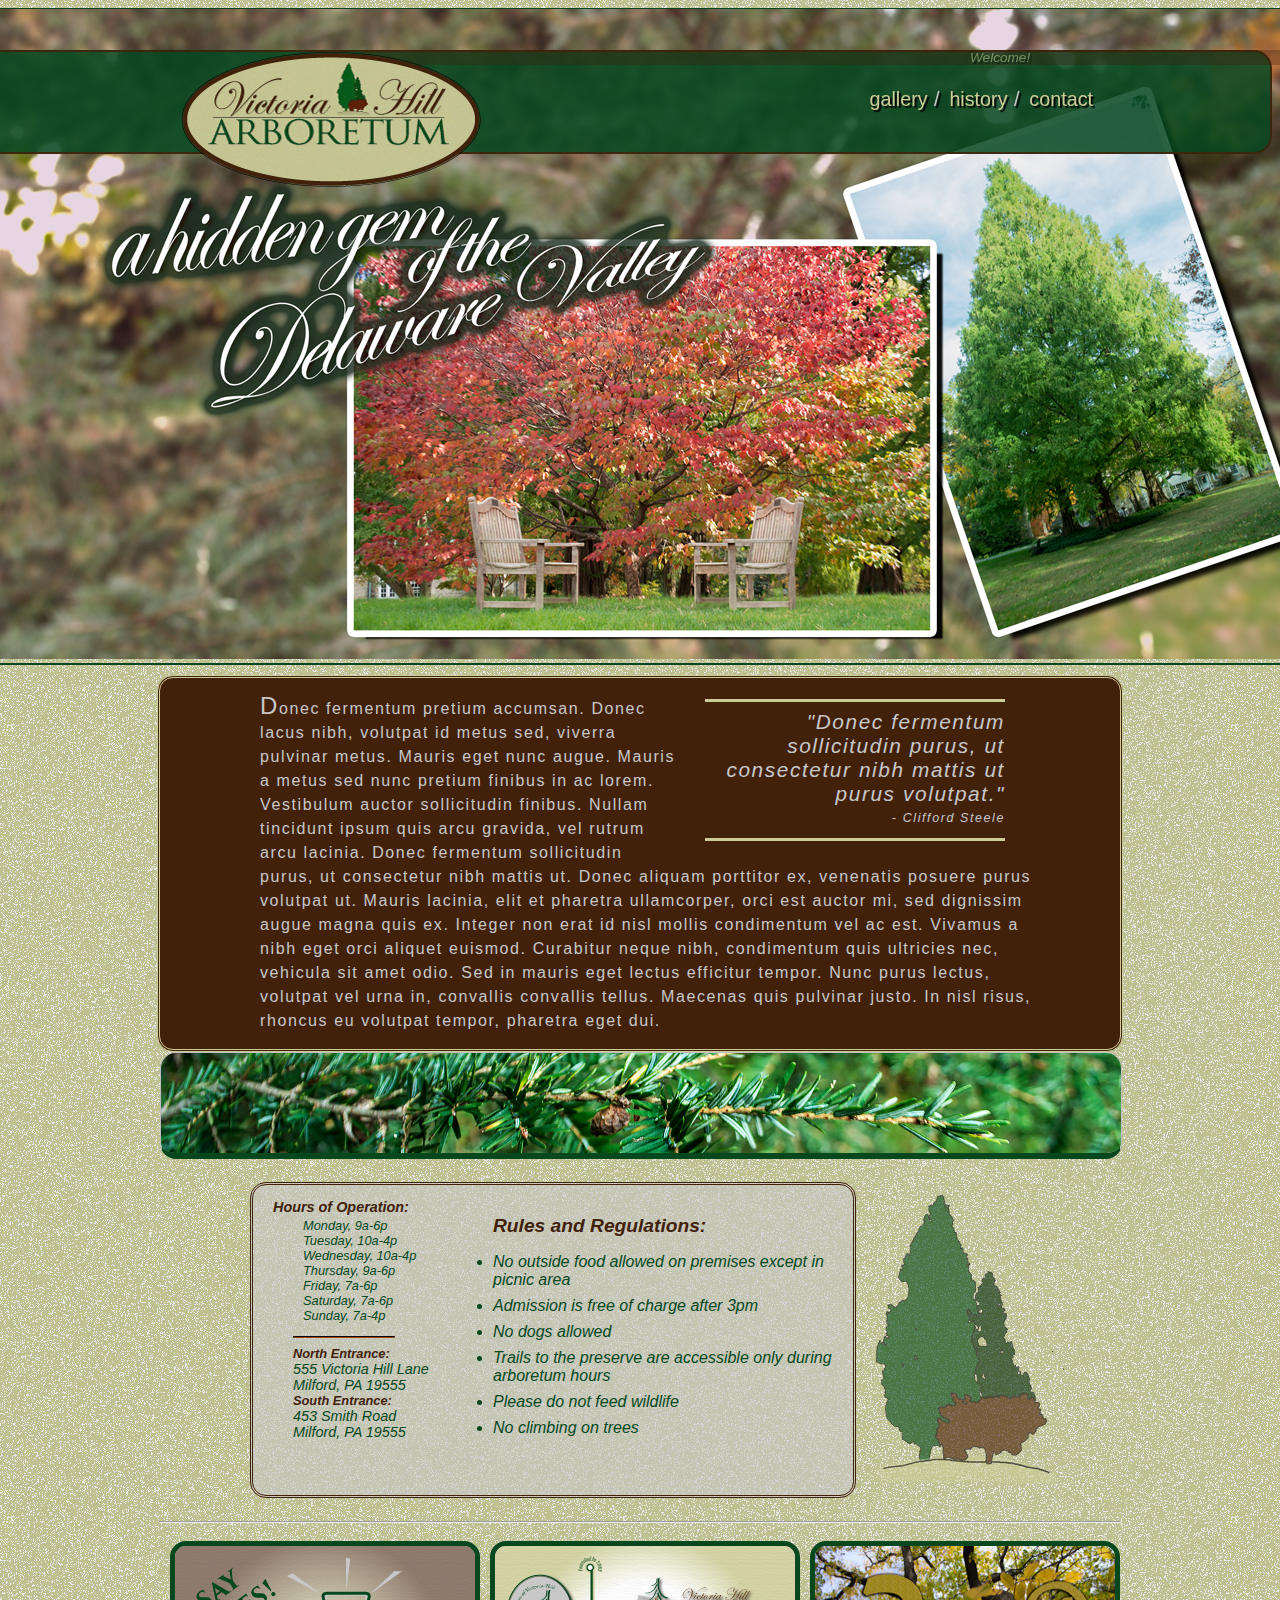
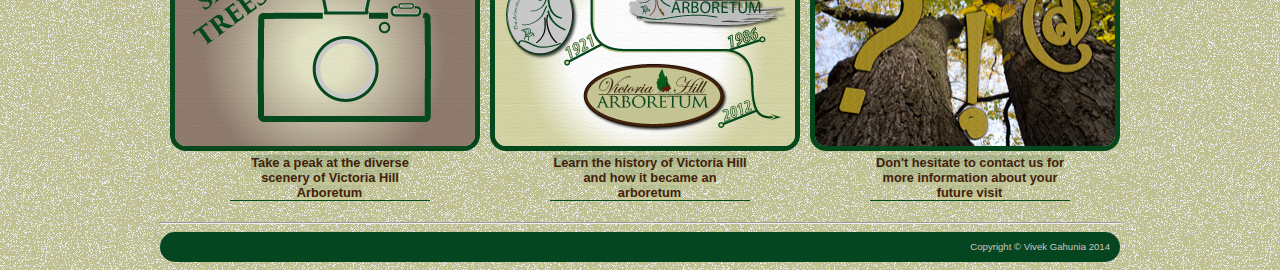
<file: arboretum/index.html>
<!DOCTYPE html>
<html lang="en">
<head>
    <meta charset="utf-8">
    <title>Victoria Hill Arboretum</title>
    <!--[if lte IE 8]>
    <script src="http://html5shiv.googlecode.com/svn/trunk/html5.js"></script>
    <![endif]-->
    <link rel="stylesheet" type="text/css" href="styles/trees.css" media="screen" />
    <link rel="stylesheet" type="text/css" href="styles/960_12_col.css" />
</head>
<body>
    <div class="logo">
        <img src="images/tree_logo2.png" alt="logo" width="302" height="138" />
    </div>
    <div id="greeting">Welcome!</div>
    <header>
        <div class="container_12">
            <div id="nav" class="grid_6">
                <ul>
                    <li><a href="pages/gallery.html">gallery</a> /</li>
                    <li><a href="pages/history.html">history</a> /</li>
                    <li><a href="#">contact</a></li>
                </ul>
            </div>
        </div>
    </header>
    <div id="topPic">
            <img src="images/header3.png" alt="Picture of tree" height="650" width="1920" />
    </div>
    <div class="mainStory container_12">
        <div id="hello">
            <blockquote>"Donec fermentum sollicitudin purus, ut consectetur nibh mattis ut purus volutpat."<p style="font-size:.6em;">- Clifford Steele</p></blockquote>
            <p>Donec fermentum pretium accumsan. Donec lacus nibh,
            volutpat id metus sed, viverra pulvinar metus. Mauris eget nunc augue.
            Mauris a metus sed nunc pretium finibus in ac lorem.
            Vestibulum auctor sollicitudin finibus. Nullam tincidunt ipsum quis arcu gravida,
            vel rutrum arcu lacinia. Donec fermentum sollicitudin purus, ut consectetur nibh mattis ut.
            Donec aliquam porttitor ex, venenatis posuere purus volutpat ut.
            Mauris lacinia, elit et pharetra ullamcorper, orci est auctor mi, sed dignissim augue magna quis ex.
            Integer non erat id nisl mollis condimentum vel ac est. Vivamus a nibh eget orci aliquet euismod.
            Curabitur neque nibh, condimentum quis ultricies nec, vehicula sit amet odio.
            Sed in mauris eget lectus efficitur tempor. Nunc purus lectus, volutpat vel urna in, convallis convallis tellus.
            Maecenas quis pulvinar justo. In nisl risus, rhoncus eu volutpat tempor, pharetra eget dui.</p>
        </div>
    </div>
    <div id="midBar" class="container_12">
        <img src="images/midbar01.jpg" alt="Graphic Art Bar" height="100" width="960"> 
    </div>
    <div class="container_12">
        <div id="info" class="push_1 grid_7">
            <div id="info_1" class="grid_3">
                <p><strong>Hours of Operation:</strong></p>
                <ul>
                    <li>Monday, 9a-6p</li>
                    <li>Tuesday, 10a-4p</li>
                    <li>Wednesday, 10a-4p</li>
                    <li>Thursday, 9a-6p</li>
                    <li>Friday, 7a-6p</li>
                    <li>Saturday, 7a-6p</li>
                    <li>Sunday, 7a-4p</li>
                </ul>
                <hr/>
                <div id="address">
                    <p class="entrance">North Entrance:</p>
                    <p>555 Victoria Hill Lane</p>
                    <p>Milford, PA 19555</p>
                    <p class="entrance">South Entrance:</p>
                    <p>453 Smith Road</p>
                    <p>Milford, PA 19555</p>
                </div>
            </div>
            <div id="info_2">
                <p><strong>Rules and Regulations:</strong></p>
                <ul>
                    <li>No outside food allowed on premises except in picnic area</li>
                    <li>Admission is free of charge after 3pm</li>
                    <li>No dogs allowed</li>
                    <li>Trails to the preserve are accessible only during arboretum hours</li>
                    <li>Please do not feed wildlife</li>
                    <li>No climbing on trees</li>
                </ul>
            </div>
        </div>
        <div id="graphic" class="push_1 grid_2">
            <img src="images/trees.png" alt="Graphic of tree" height="301" width="200">
        </div>
    </div>
    <hr / class="container_12">
    <div class="wrapper container_12">
        <div class="pic grid_4">
            <img src="images/pic1.jpg" alt="pic1" width="300" height="200">
            <img id="overlay1" class="overlay" src="images/overlay1.png" width="300" height="200">
            <p><a id="under1" href="pages/gallery.html">Take a peak at the diverse scenery of Victoria Hill Arboretum</a></p>
        </div>
        <div class="pic grid_4">
            <img src="images/pic2.jpg" alt="pic2" width="300" height="200">
            <img id="overlay2" class="overlay" src="images/overlay2.png" width="300" height="200">
            <p><a id="under2" href="pages/history.html">Learn the history of Victoria Hill and how it became an arboretum</a></p>
        </div>
        <div class="pic grid_4">
            <img src="images/arboretum_info.png" alt="pic3" width="300" height="200">
            <img id="overlay3" class="overlay" src="images/overlay3.png" width="300" height="200">
            <p><a id="under3" href="#">Don't hesitate to contact us for more information about your future visit</a></p>
        </div>
    </div>
    <hr / class="container_12">
    <footer class="container_12">
        <p class="grid_12">Copyright &copy; Vivek Gahunia 2014</p>
    </footer>
    <script src="js/jquery-1.11.2.js"></script>
    <script src="js/script1.js"></script>
</body>
</html>
</file>
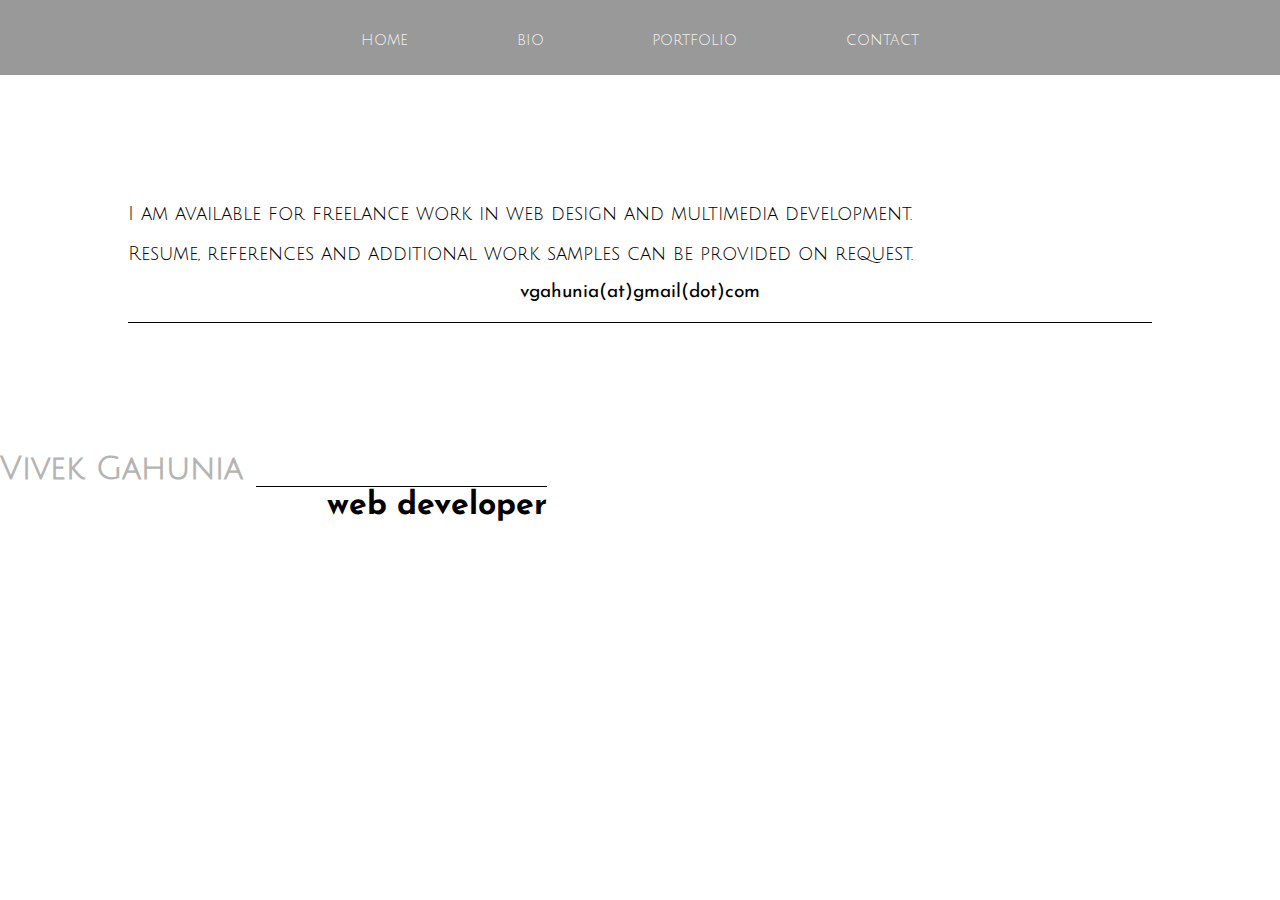
<file: pages/contact.html>
<!doctype html>
<html>
    <head>
        <meta charset="utf-8">
        <meta name="viewport" content="width=device-width, initial-scale=1">
        <title>Vivek Gahunia</title>
        <link rel="stylesheet" href="../css/style.css">
        <link href='http://fonts.googleapis.com/css?family=Calligraffitti|Julius+Sans+One|Josefin+Sans' rel='stylesheet' type='text/css'>
        <link rel="stylesheet" href="https://maxcdn.bootstrapcdn.com/bootstrap/3.3.5/css/bootstrap.min.css" integrity="sha512-dTfge/zgoMYpP7QbHy4gWMEGsbsdZeCXz7irItjcC3sPUFtf0kuFbDz/ixG7ArTxmDjLXDmezHubeNikyKGVyQ==" crossorigin="anonymous">
        <script>
          (function(i,s,o,g,r,a,m){i['GoogleAnalyticsObject']=r;i[r]=i[r]||function(){
          (i[r].q=i[r].q||[]).push(arguments)},i[r].l=1*new Date();a=s.createElement(o),
          m=s.getElementsByTagName(o)[0];a.async=1;a.src=g;m.parentNode.insertBefore(a,m)
          })(window,document,'script','//www.google-analytics.com/analytics.js','ga');

          ga('create', 'UA-69989551-1', 'auto');
          ga('send', 'pageview');

        </script>
    </head>

    <body class="container-fluid">
        <div class="loader"></div>
        <div class="row">
            <nav class="menu">
                <ul>
                    <li><a href="../index.html">home</a></li>
                    <li><a href="bio.html">bio</a></li>
                    <li><a href="portfolio.html">portfolio</a></li>
                    <li><a href="#">contact</a></li>
                </ul>
            </nav>
        </div>

        <div class="row">
            <div class="col-lg-4 col-lg-offset-6">
                <div class="contact">
                    <div class="col">
                        <p>I am available for freelance work in web design and multimedia development.</p>
                        <p>Resume, references and additional work samples can be provided on request.</p>
                        <p id="email">vgahunia(at)gmail(dot)com</p>
                    </div>
                </div>
            </div>
        </div>  
        <div class-"row">
            <div class="col-lg-4 col-lg-offset-2">
                <div id="name_contact">
                    <h1>Vivek Gahunia</h1>
                    <h3>web developer</h3>
                </div>
            </div>
        </div>
        <script src="https://ajax.googleapis.com/ajax/libs/jquery/1.11.3/jquery.min.js"></script>
        <script src="../js/main.js"></script>
    </body>

</html>
</file>
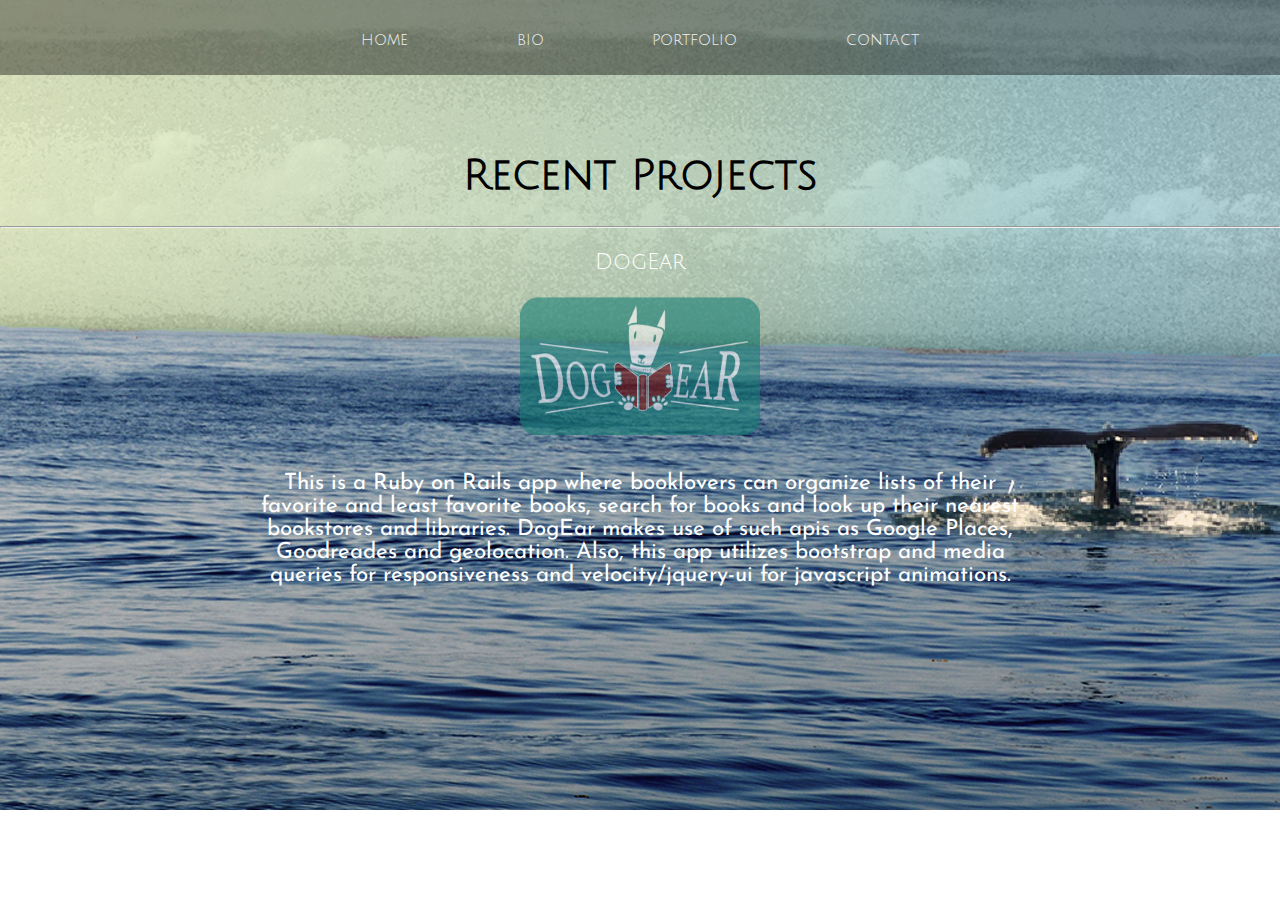
<file: pages/portfolio.html>
<!doctype html>
<html>
    <head>
        <meta charset="utf-8">
        <meta name="viewport" content="width=device-width, initial-scale=1">
        <title>Vivek Gahunia</title>
        <link rel="stylesheet" href="../css/style.css">
        <link href='http://fonts.googleapis.com/css?family=Calligraffitti|Julius+Sans+One|Josefin+Sans' rel='stylesheet' type='text/css'>
        <link rel="stylesheet" href="https://maxcdn.bootstrapcdn.com/bootstrap/3.3.5/css/bootstrap.min.css" integrity="sha512-dTfge/zgoMYpP7QbHy4gWMEGsbsdZeCXz7irItjcC3sPUFtf0kuFbDz/ixG7ArTxmDjLXDmezHubeNikyKGVyQ==" crossorigin="anonymous">
        <script>
          (function(i,s,o,g,r,a,m){i['GoogleAnalyticsObject']=r;i[r]=i[r]||function(){
          (i[r].q=i[r].q||[]).push(arguments)},i[r].l=1*new Date();a=s.createElement(o),
          m=s.getElementsByTagName(o)[0];a.async=1;a.src=g;m.parentNode.insertBefore(a,m)
          })(window,document,'script','//www.google-analytics.com/analytics.js','ga');

          ga('create', 'UA-69989551-1', 'auto');
          ga('send', 'pageview');

        </script>
    </head>

    <body class="container-fluid">
        <div class="loader"></div>
        <img src="../images/whale.jpg" class="image">

        <div class="row">
            <nav class="menu">
                <ul>
                    <li><a href="../index.html">home</a></li>
                    <li><a href="bio.html">bio</a></li>
                    <li><a href="#">portfolio</a></li>
                    <li><a href="contact.html">contact</a></li>
                </ul>
            </nav>
        </div>

        <div class="row">
            <div id="port" class="col-lg-4 col-lg-offset-2">
        
            <div id="title">
                <h1>Recent Projects</h1>
                <hr />
            </div>

            <div class="project">
                <p class="heading">DogEar</p>
                <a href="https://fathomless-citadel-6391.herokuapp.com/" target="_blank">
                    <img src="../images/dogear.png" id="dedo"/>
                </a>
                <div class="description">
                    <p>This is a Ruby on Rails app where  booklovers can organize lists of their favorite and least favorite books, search for books and look up their nearest bookstores and libraries. DogEar makes use of such apis as Google Places, Goodreades and geolocation. Also, this app utilizes bootstrap and media queries for responsiveness and velocity/jquery-ui for javascript animations.</p>
                </div>
                <br />
                <hr />
            </div>

            <div class="project">
                <p class="heading">Dedo</p>
                <a href="http://dedo.mike-lucek.com/admins/sign_in" target="_blank">
                    <img src="../images/dedo.jpg" id="dedo"/>
                </a>
                <div class="description">
                    <p>I partnered with Mike Lucek for this group project as part of the NYCDA Web Intensive Program. This Ruby-on-Rails web application teaches young children to read and write by having them trace letters and short phrases. This site features CRUD implementation for both users(children) and admins(teachers). Teachers are therefore able to track the progress of their students.</p>
                </div>
                <br />
                <hr />
            </div>

            <div class="project">
                <p class="heading">Mighty Blog</p>
                <a href="https://protected-beach-4860.herokuapp.com/" target="_blank">
                    <img src="../images/blog.png" id="blog"/>
                </a>
                <div class="description">
                    <p>Developed with Ruby-on-Rails, this blogging app allows users to share posts and follow other users. It includes full CRUD implementation and robust user authentication. This site is also fully responsive using bootstrap.</p>
                </div>
                <br />
                <hr />
            </div>

            <div class="project">
                <p class="heading">POSThaste</p>
                <a href="https://guarded-tor-2592.herokuapp.com/" target="_blank">
                    <img src="../images/posthaste.png" id="posthaste"/>
                </a>
                <div class="description">
                    <p>For this assignment in the NYCDA Web Intensive Program I developed a Sinatra/Ruby microblog - basically Twitter - with full CRUD functionality and user authentication.</p>
                </div>
                <br />
                <hr />
            </div>

            <div class="project">
                <p class="heading">TinCan Consulting</p>
                <a href="http://sinatra.mike-lucek.com/" target="_blank">
                    <img src="../images/tincan.png" id="tincan"/>
                </a>
                <div class="description">
                    <p>I partnered with my classmate, Mike Lucek, for this NYCDA class project. Developed with Ruby and Sinatra, this is a faux business site that emphasizes a mailer gem, javascript and animation.</p>
                </div>
                <br />
                <hr />
            </div>
            
            <div id="adriana" class="project">
                <p class="heading">www.adrianalecuona.com</p>
                <a href="http://www.adrianalecuona.com" target="_blank">
                    <img src="../images/window04.jpg" id="window"/>
                </a>
                <div class="description">
                    <p>Here I developed and designed a website for a professional writer. The site is fully responsive, using only css.</p>
                </div>
                <br />
                <hr />
            </div>
            
            <div id="bela" class="project">
                <p class="heading">www.belaplace.com</p>
                <a href="http://www.belaplace.com" target="_blank">
                    <img src="../images/belaplace_logo.png" id="bela_img" />
                </a>
                <div class="description">
                    <p>Here I developed and designed a website for a rental property.
                    The site is fully responsive, using bootstrap and css. I used lightbox for slideshows. I designed
                    all graphic elements using Illustrator and Photoshop.</p>
                </div>
                <br />
                <hr />
            </div>
            
            <br />
                
            <div id="arboretum" class="project">
                <p class="heading">Victoria Hill Arboretum</p>
                <a href="../arboretum/index.html" target="_blank">
                    <img src="../images/tree_logo1.png" id="arboretum_img">
                </a>
                <div class="description">
                    <p>This was a sample website I designed and developed for a fictitious arboretum. This website
                    utilizes the 960 Grid System. A few Javascript animations are in evidence
                    in this site as well. Also, I coded the slideshow in javascript.
                    I designed all graphic elements using Illustrator and Photoshop.</p>
                </div>
                <br />
                <hr />
            </div>

            <div class="project">
                <p class="heading">Minimizing Placebo Response</p>
                <div class="video">          
                    <iframe name="Placebo Response Video Sample"
                        src="http://www.youtube.com/embed/LB1gePzumpE?autoplay=0&rel=0&showinfo=0">
                    </iframe>
                </div>
                <div class="description">
                    <p>This was a video I produced, directed and edited about minimizing placebo response in clinical drug trials. I also wrote the script and designed all motion graphics for the video.</p>
                </div>
            </div>

            <div class="project">
                <p class="heading">Administering the Prompted Response Interview</p>
                <div class="video">          
                    <iframe name="Prompted Inteerview Video Sample"
                        src="http://www.youtube.com/embed/NXKCpKnpjzs?autoplay=0&rel=0&showinfo=0">
                    </iframe>
                </div>
                <div class="description">
                    <p>This was a video I produced, directed and edited about how to administer the prompted response patient interview as part of clinical drug trials. I wrote the script and designed all motion graphics for the video.</p>
                </div>
            </div>
            </div>
        </div>  
        
        <script src="https://ajax.googleapis.com/ajax/libs/jquery/1.11.3/jquery.min.js"></script>
        <script src="../js/main.js"></script>
    </body>

</html>
</file>
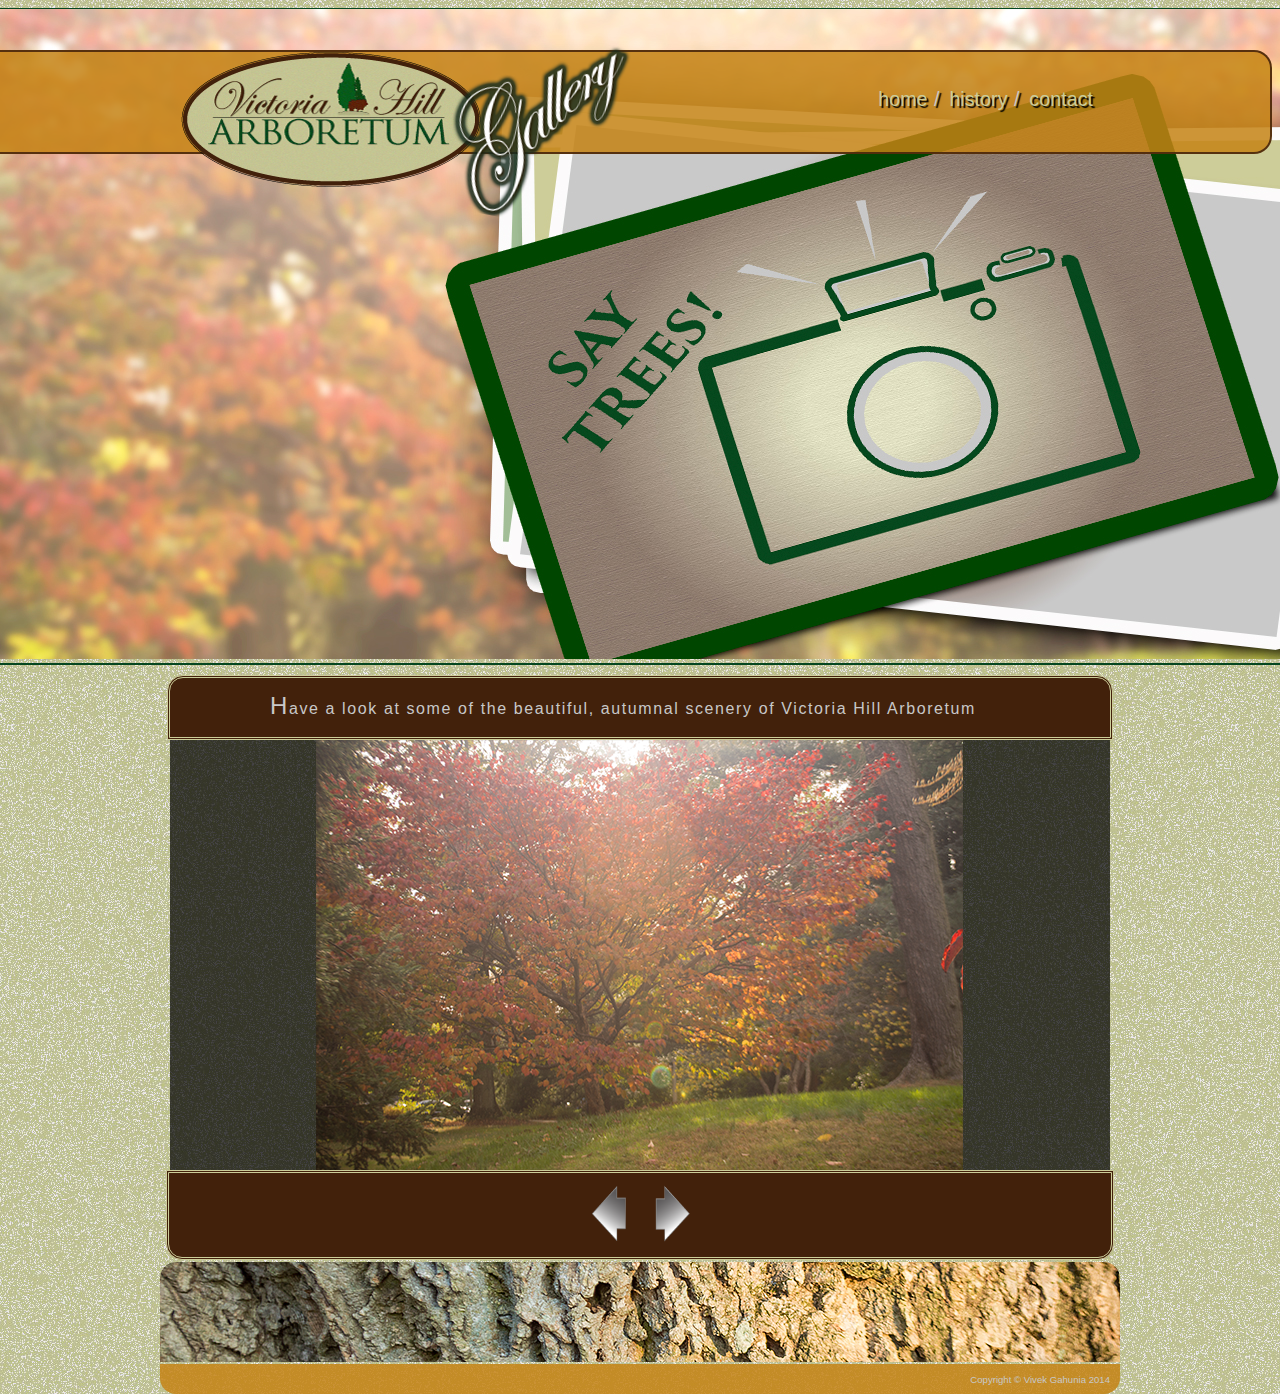
<file: arboretum/pages/gallery.html>
<!DOCTYPE html>
<html lang="en">
<head>
    <meta charset="utf-8">
    <title>Victoria Hill Arboretum - Gallery</title>
    <link rel="stylesheet" type="text/css" href="../styles/trees.css" media="screen" />
    <link rel="stylesheet" type="text/css" href="../styles/960_12_col.css" />
</head>
<body>
    <div id="gal_logo" class="logo">
        <img src="../images/tree_logo2.png" alt="logo" width="302" height="138" />
    </div>
    <div class="tagline">
        <img src="../images/gallery_tag.png" width="240" height="203" />
    </div>
    <header id="galleryHeader">
        <div class="container_12">
            <div id="nav" class="grid_6">
                <ul>
                    <li><a href="../index.html">home</a> /</li>
                    <li><a href="../pages/history.html">history</a> /</li>
                    <li><a href="#">contact</a></li>
                </ul>
            </div>
        </div>
    </header>
    <div id="topPic">
            <img src="../images/gallery_header.jpg" alt="Picture of tree" height="650" width="1920" />
    </div>
    <div id="gal_main" class="mainStory container_12">
        <div id="hello">
            <p>Have a look at some of the beautiful, autumnal scenery of Victoria Hill Arboretum</p>
        </div>

    </div>
        <!-- BEGIN SLIDER -->
    <div class=" container_12 slider-wrapper">
        <div class="slider grid_10">
            <img class="sp" src="../images/slides/slide_01.png">
            <img class="sp" src="../images/slides/slide_02.png">
            <img class="sp" src="../images/slides/slide_03.png">
            <img class="sp" src="../images/slides/slide_04.png">
            <img class="sp" src="../images/slides/slide_05.png">
            <img class="sp" src="../images/slides/slide_06.png">
            <img class="sp" src="../images/slides/slide_07.png">
            <img class="sp" src="../images/slides/slide_08.png">
            <img class="sp" src="../images/slides/slide_09.png">
            <img class="sp" src="../images/slides/slide_10.png">
        </div> <!--end of slider -->
        <div id="buttons">
            <img id="button-previous" src="../images/slides/arrow_left.png">
            <img id="button-next" src="../images/slides/arrow_right.png">
        </div>
    </div>  <!-- end of .slider-wrapper -->      
<!-- END SLIDER -->
          
    <div id="gal_midBar" class="container_12">
        <img src="../images/midbar04.jpg" alt="Graphic Art Bar" height="100" width="960">
    </div>
    <footer id="gal_footer" class="container_12">
        <p class="grid_12">Copyright &copy; Vivek Gahunia 2014</p>
    </footer>
    <script src="../js/jquery-1.11.2.js"></script>
    <script src="../js/slider.js"></script>
    <script src="../js/script1.js"></script>
</body>
</html>
</file>
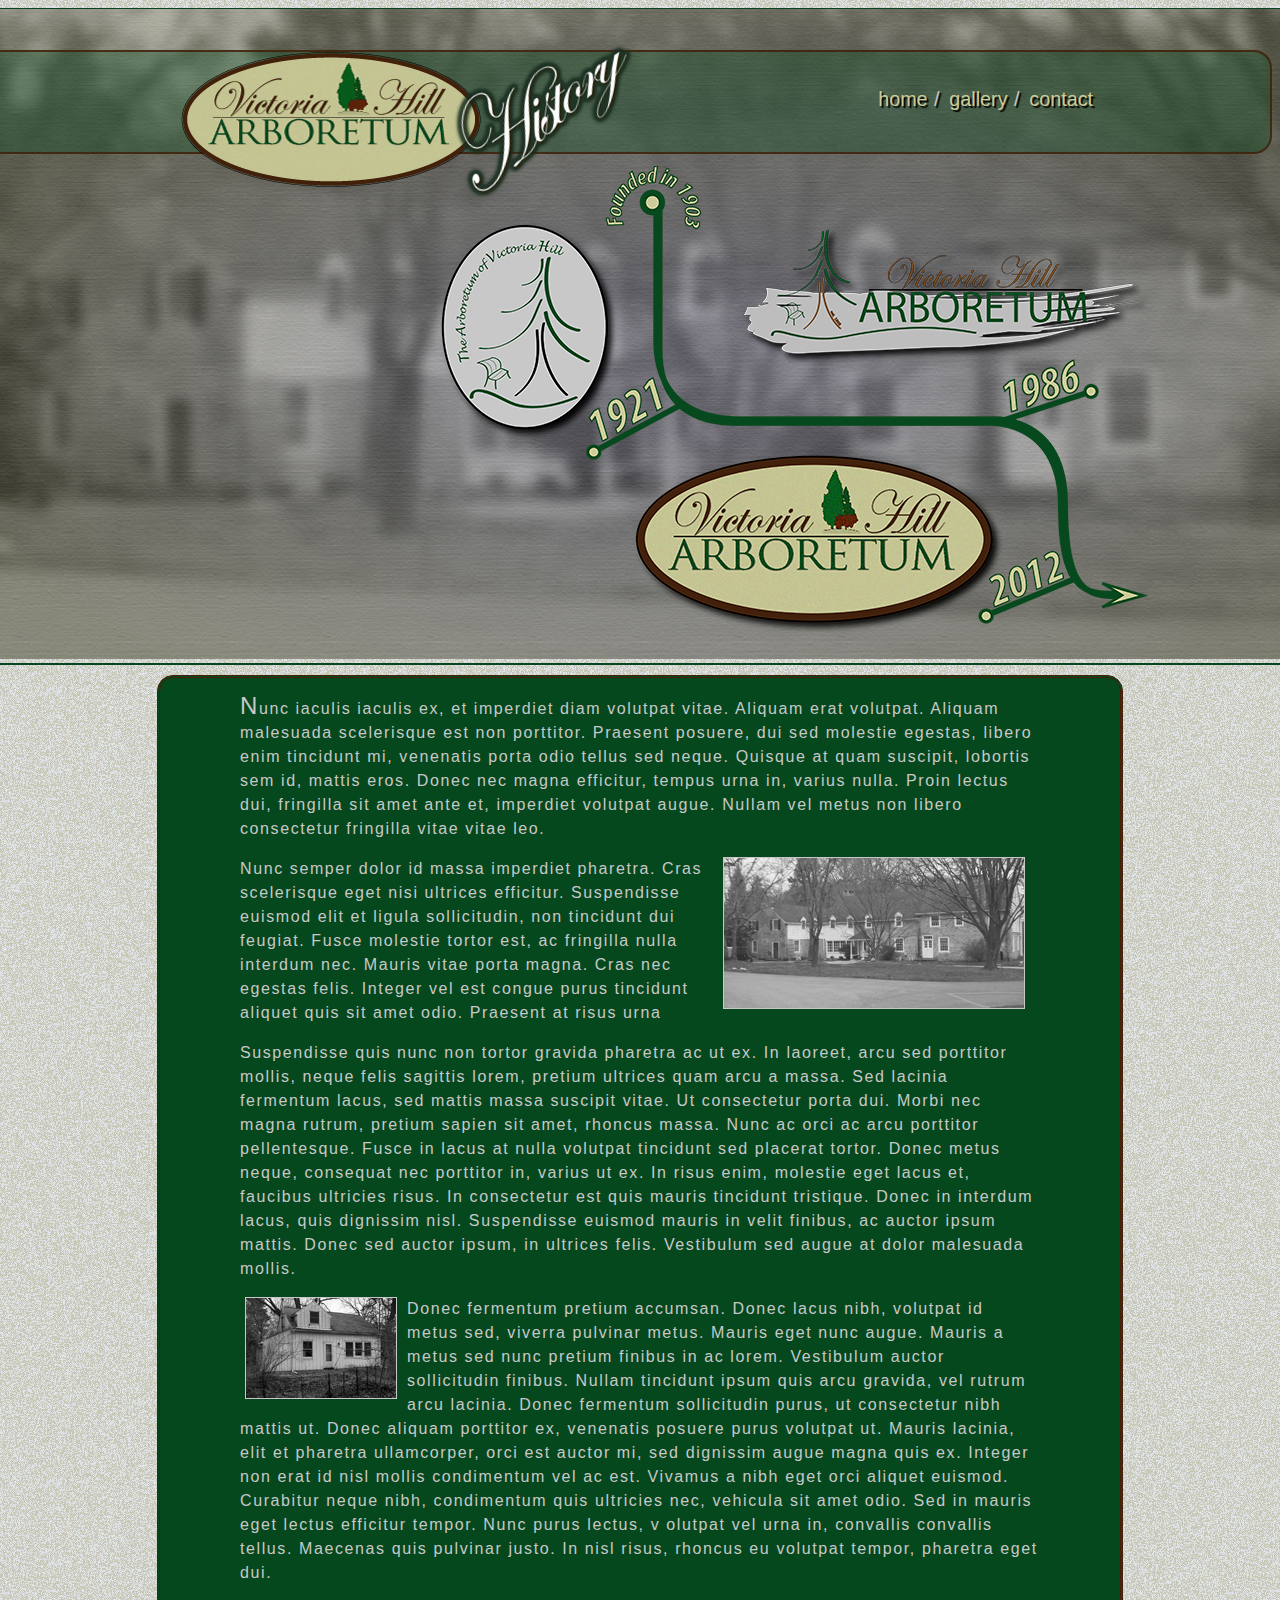
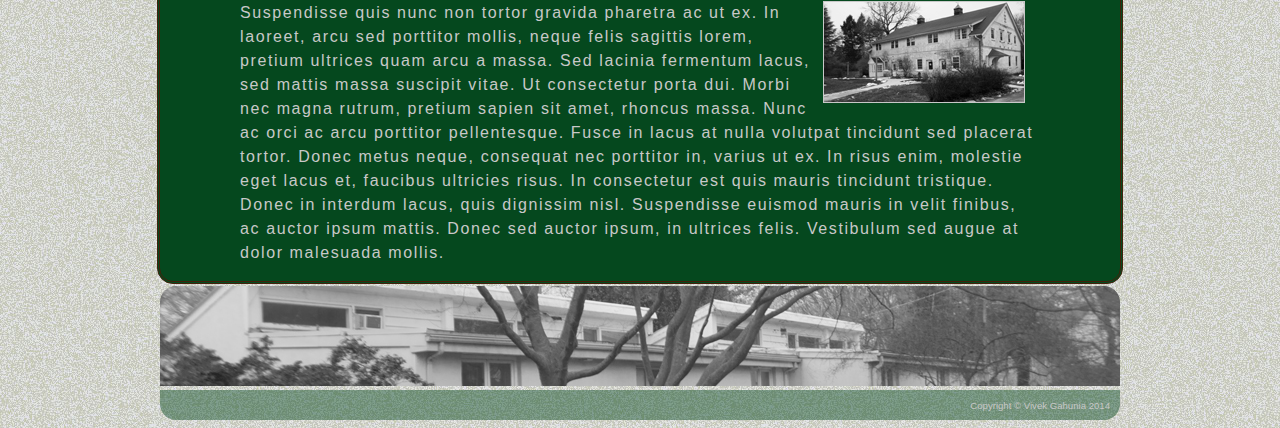
<file: arboretum/pages/history.html>
<!DOCTYPE html>
<html lang="en">
<head>
    <meta charset="utf-8">
    <title>Victoria Hill Arboretum - History</title>
    <link rel="stylesheet" type="text/css" href="../styles/trees.css" media="screen" />
    <link rel="stylesheet" type="text/css" href="../styles/960_12_col.css" />
</head>
<body id="his_body">
    <div id="his_logo" class="logo">
        <img src="../images/tree_logo2.png" alt="logo" width="302" height="138" />
    </div>
    <div class="tagline">
        <img src="../images/his_tag.png" width="240" height="203" />
    </div>
    <header id="his_Header">
        <div class="container_12">
            <div id="nav" class="grid_6">
                <ul>
                    <li><a href="../index.html">home</a> /</li>
                    <li><a href="../pages/gallery.html">gallery</a> /</li>
                    <li><a href="#">contact</a></li>
                </ul>
            </div>
        </div>
    </header>
    <div id="topPic">
            <img src="../images/history_header.jpg" alt="Picture of tree" height="650" width="1920" />
    </div>
    
    <div id="his_main" class="mainStory container_12">
        <div id="his_copy">
            <p>
                Nunc iaculis iaculis ex, et imperdiet diam volutpat vitae. Aliquam erat volutpat.
                Aliquam malesuada scelerisque est non porttitor. Praesent posuere, dui sed molestie egestas,
                libero enim tincidunt mi, venenatis porta odio tellus sed neque. Quisque at quam suscipit, lobortis sem id,
                mattis eros. Donec nec magna efficitur, tempus urna in, varius nulla. Proin lectus dui, fringilla sit amet ante et,
                imperdiet volutpat augue. Nullam vel metus non libero consectetur fringilla vitae vitae leo.
            </p>
            <div class="his_right his_pic">
                <img src="../images/history/big_house.jpg">
            </div>
            <p>
                Nunc semper dolor id massa imperdiet pharetra. Cras scelerisque eget nisi ultrices efficitur.
                Suspendisse euismod elit et ligula sollicitudin, non tincidunt dui feugiat.
                Fusce molestie tortor est, ac fringilla nulla interdum nec. Mauris vitae porta magna.
                Cras nec egestas felis. Integer vel est congue purus tincidunt aliquet quis sit amet odio.
                Praesent at risus urna
            </p>
            <p>
                Suspendisse quis nunc non tortor gravida pharetra ac ut ex.
                In laoreet, arcu sed porttitor mollis, neque felis sagittis lorem,
                pretium ultrices quam arcu a massa. Sed lacinia fermentum lacus, sed mattis massa suscipit vitae.
                Ut consectetur porta dui. Morbi nec magna rutrum, pretium sapien sit amet, rhoncus massa.
                Nunc ac orci ac arcu porttitor pellentesque. Fusce in lacus at nulla volutpat tincidunt sed placerat tortor.
                Donec metus neque, consequat nec porttitor in, varius ut ex. In risus enim, molestie eget lacus et,
                faucibus ultricies risus. In consectetur est quis mauris tincidunt tristique. Donec in interdum lacus,
                quis dignissim nisl. Suspendisse euismod mauris in velit finibus, ac auctor ipsum mattis.
                Donec sed auctor ipsum, in ultrices felis. Vestibulum sed augue at dolor malesuada mollis.
            </p>
            <div class="his_left his_pic">
                <img src="../images/history/small_house.jpg">
            </div>
            <p>
                Donec fermentum pretium accumsan. Donec lacus nibh, volutpat id metus sed,
                viverra pulvinar metus. Mauris eget nunc augue. Mauris a metus sed nunc pretium finibus in ac lorem.
                Vestibulum auctor sollicitudin finibus. Nullam tincidunt ipsum quis arcu gravida, vel rutrum arcu lacinia.
                Donec fermentum sollicitudin purus, ut consectetur nibh mattis ut. Donec aliquam porttitor ex,
                venenatis posuere purus volutpat ut. Mauris lacinia, elit et pharetra ullamcorper, orci est auctor mi,
                sed dignissim augue magna quis ex. Integer non erat id nisl mollis condimentum vel ac est.
                Vivamus a nibh eget orci aliquet euismod. Curabitur neque nibh, condimentum quis ultricies nec,
                vehicula sit amet odio. Sed in mauris eget lectus efficitur tempor. Nunc purus lectus, v
                olutpat vel urna in, convallis convallis tellus. Maecenas quis pulvinar justo. In nisl risus,
                rhoncus eu volutpat tempor, pharetra eget dui.
            </p>
            <div class="his_right his_pic">
                <img src="../images/history/the_barn.jpg">
            </div>
            <p>
                Suspendisse quis nunc non tortor gravida pharetra ac ut ex. In laoreet, arcu sed porttitor mollis,
                neque felis sagittis lorem, pretium ultrices quam arcu a massa. Sed lacinia fermentum lacus,
                sed mattis massa suscipit vitae. Ut consectetur porta dui. Morbi nec magna rutrum,
                pretium sapien sit amet, rhoncus massa. Nunc ac orci ac arcu porttitor pellentesque.
                Fusce in lacus at nulla volutpat tincidunt sed placerat tortor. Donec metus neque,
                consequat nec porttitor in, varius ut ex. In risus enim, molestie eget lacus et, faucibus ultricies risus.
                In consectetur est quis mauris tincidunt tristique. Donec in interdum lacus, quis dignissim nisl.
                Suspendisse euismod mauris in velit finibus, ac auctor ipsum mattis. Donec sed auctor ipsum, in ultrices felis.
                Vestibulum sed augue at dolor malesuada mollis.
            </p>
        </div>
    </div>
    <div id="his_midBar" class="container_12">
        <img src="../images/history/midbar_07.jpg" alt="Graphic Art Bar" height="100" width="960">
    </div>
    <footer id="his_footer" class="container_12">
        <p class="grid_12">Copyright &copy; Vivek Gahunia 2014</p>
    </footer>
    <script src="../js/jquery-1.11.2.js"></script>
    <script src="../js/slider.js"></script>
    <script src="../js/script1.js"></script>
</body>
</html>
</file>
<file: arboretum/styles/trees.css>
body {
    background: rgb(143, 147, 138) url("../images/bg2.jpg");
    font-family: "Trebuchet MS", "helvetica neue", helvetica, "lucinda sans unicode", "sans serif", serif;
    font-weight: normal;
    font-size: medium;
    color: rgb(5, 70, 32);
    margin-right: auto;
    margin-left: auto;
    overflow: auto;
}

.logo {
    position: fixed;
    z-index: 100;
    left: 180px;
    top: 50px;
}

header {
    background-color: rgba(5, 70, 32, 0.85);
    color: rgb(200, 200, 200);
    padding: 14px 4px 20px 4px;
    margin-bottom: 16px;
    margin-top: 50px;
    margin-left: -20px;
    border: 2px solid rgba(66, 33, 11, 0.85);
    border-radius: 18px;
    position: fixed;
    top: 0px;
    z-index: 50;
    width: 100%;
}

#topPic {
    padding: 0px 0px 0px 0px;
    border-bottom: 2px solid rgb(5, 70, 32);
    border-top: 1px solid rgb(5, 70, 32);
    overflow: hidden;
    margin-left: -240px;
    text-align: center;
}

#greeting {
    background-color: rgba(66, 33, 11, 0.7);
    font-style: italic;
    font-size: 85%;
    color: rgb(204, 204, 153);
    position: absolute;
    left: 360px;
    top: 50px;
    text-shadow: 2px 2px 1px rgb(0, 0, 0);
    z-index: 51;
    display: none;
    padding-left: 610px;
    padding-right: 270px;
    overflow: hidden;
    border-radius: 14px;
}

#nav {
    font-size: 1.3em;
    float: right;
    text-align: right;
    color: rgb(200, 200, 200);
    overflow: hidden;
}

#nav li {
    display: inline;
    padding: 0px 2px 0px 2px;
    font-weight: normal;
    font-size: 95%;
    text-shadow: 2px 2px 1px rgb(0, 0, 0);
}

.title {
    padding: 0px;
    margin: 0px;
    position: absolute;
    left: 10px;
    top: 5px;
}

/*
 * hr {
    color: rgb(200, 200, 200);
    margin: 0px 10px 0px 10px;
    width: 940px;
    padding: 0px;
}
*/

img {
    padding-top: 0px;
    margin-top: 0px;
}

.mainStory {
    margin-top: 10px;
    color: rgb(200, 200, 200);
    background-color: rgb(66, 33, 11);
    border: 3px double rgb(204, 204, 153);
    border-radius: 16px;
}

#hello {
    position: relative;
    left: 100px;
    float: left;    
    width: 800px;
    line-height: 1.5em;
    letter-spacing: .1em;
}

div#hello:first-letter {
    font-size: 150%;
}

blockquote {
    position: relative;
    right: 15px;
    text-align: right;
    font-size: 130%;
    font-style: italic;
    float: right;
    width: 300px;
    border-bottom: 3px solid rgb(204, 204, 153);
    border-top: 3px solid rgb(204, 204, 153);
    padding: 8px 0px 8px 0px;
}

blockquote p {
    font-size: 80%;
    padding: 0px;
    margin: 0px;
}

a {
    padding-right: 1px;
}

a:link, a:visited {
    color: rgb(204, 204, 153);
    text-decoration: none;
}

#nav a:hover {
    color: rgb(255, 255, 255);
    background-color: rgb(190, 190, 190);
    font-style: oblique;
}

#midBar {
    margin-top: 0px;
    margin-bottom: -1px;
    padding: 0px 0px 0px 0px;
    display: block;
}

#midBar img {
    border: 1px solid rgb(190, 190, 190);
    border-bottom: 6px solid rgb(5, 72, 30);
    border-radius: 16px;
    margin-left: -1spx;
}


/* Info Panel & Logo Illustration */


#info {
    border: 3px double rgb(66, 33, 11);
    border-radius: 16px;
    background-color: rgba(200, 200, 200, 0.6);
    margin-top: 20px;
    margin-bottom: 15px;
    margin-right: 0px;
    color: rgb(5, 72, 30);
    width: 600px;
    height: 310px;
}

#info_1 ul {
    font-size: .8em;
    font-style: italic;
    margin-top: 3px;
    margin-left: auto;
    margin-right: auto;
    list-style: none;
}

#info_1 p, #info_2 p {
    padding-bottom: 0;
    margin-bottom: 0;
    color: rgb(66, 33, 11);
    font-size: .9em;
    font-style: italic;
}

#info_1 p {
    padding-left: 10px;
}

#info_2 p {
    font-size: 1.2em;
}

#info hr {
    border-color: rgb(66, 33, 11);
    width: 100px;
    margin-left: 30px;
}

#info_2 li {
    padding-bottom: 5px;
    margin-top: 3px;
    font-size: 1em;
    font-style: italic;
}

#info_2 {
    margin-top: 30px;
}

#address {
    margin-left: 30px;
}

#address .entrance {
    color: rgb(66, 33, 11);
    font-size: .8em;
    font-weight: bold;
}

#address p {
    padding: 0;
    margin: 0;
    color: rgb(5, 72, 30);
}

#graphic {
    opacity: 0.6;
    filter: alpha(opacity=60); /* For IE8 and earlier */
    margin-top: 20px;
    margin-left: 10px;
}

/* 3 Pics with Links to pages */


.wrapper {
    position: relative;
    width: 960px;
    margin-top: 0px;
}

.wrapper a {
    color: rgb(66, 33, 11);
    text-align: center;
}

.overlay {
    display: none;
}

#overlay1 {
    position: absolute;
    top: 0;
    left: 10px;
}

#overlay2 {
    position: absolute;
    top: 0;
    left: 330px;
}

#overlay3 {
    position: absolute;
    top: 0;
    left: 650px;
}

.pic img {
/*    border-width: 5px 1px 1px 5px;
    border-style: solid;
    border-color: rgb(66, 33, 11); */
    border: 5px solid rgb(5, 72, 30);
    border-radius: 16px;
    margin-top: 10px;
}

.pic p {
    text-align: center;
    width: 200px;
    margin-left: 60px;
    margin-top: 0;
    font-weight: bold;
    font-size: .8em;
    border-bottom: 1px solid rgb(5, 72, 30);
}

.pic a {
    background: -webkit-linear-gradient(left top,rgba(5, 72, 30, .2), rgba(204, 204, 153, .9)); /*Safari 5.1-6*/
    background: -o-linear-gradient(bottom right,rgba(5, 72, 30, .2), rgba(204, 204, 153, .9)); /*Opera 11.1-12*/
    background: -moz-linear-gradient(bottom right,rgba(5, 72, 30, .2), rgba(204, 204, 153, .9)); /*Fx 3.6-15*/
    background: linear-gradient(to bottom right, rgba(5, 72, 30, .2), rgba(204, 204, 153, .9)); /*Standard*/ 
}

.pic a:hover {
    background: -webkit-linear-gradient(bottom right,rgba(5, 72, 30, .2), rgba(204, 204, 153, .9)); /*Safari 5.1-6*/
    background: -o-linear-gradient(left top,rgba(5, 72, 30, .2), rgba(204, 204, 153, .9)); /*Opera 11.1-12*/
    background: -moz-linear-gradient(left top,rgba(5, 72, 30, .2), rgba(204, 204, 153, .9)); /*Fx 3.6-15*/
    background: linear-gradient(to left top, rgba(5, 72, 30, .2), rgba(204, 204, 153, .9)); /*Standard*/ 
}


/* Footer */


footer {
    color: rgb(200, 200, 200);
    background-color: rgb(5, 70, 32);
    margin-top: 2px;
    text-align: right;
    font-size: 60%;
    border-radius: 16px;
}

.introGallery {
    font-size: 80%;
}

.tagline {
    position: absolute;
    z-index: 100;
    left: 430px;
    top: 22px;
    -ms-transform: rotate(11deg); /* IE 9 */
    -webkit-transform: rotate(11deg); /* Chrome, Safari, Opera */
    transform: rotate(11deg);
}

/* Gallery page Selectors */

#galleryHeader {
    background-color: rgba(196, 130, 20, 0.85);
    position: absolute;
}

#gal_logo {
    position:absolute;
}

#gal_main {
    border-top-left-radius: 16px;
    border-top-right-radius: 16px;
    border-bottom-left-radius: 0px;
    border-bottom-right-radius: 0px;
    width: 940px;
}

#slider-wrapper {
    display: block;
    max-width: 790px;
    margin: 5% auto;
    max-height: 500px;
    height: 100%;
}

#slider {
    display: block;
    position: relative;
    z-index: 99999;
    max-width: 710px;
    width: 100%;
    margin: 0 auto;
}

#button-previous { 
    position: relative;
    width: 40px;
    height: 60px;
    padding: 10px;
}

#button-next {
    position: relative;
    width: 40px;
    height: 60px;
    padding: 10px;
}

#buttons {
    position: relative;
    top: 430px;
    text-align: center;
    color: rgb(200, 200, 200);
    background-color: rgb(66, 33, 11);
    border: 3px double rgb(204, 204, 153);
    border-top-left-radius: 0px;
    border-top-right-radius: 0px;
    border-bottom-left-radius: 16px;
    border-bottom-right-radius: 16px;
    margin-left: 6px;
    margin-right: 6px;
}

.sp {
    position: absolute;
}

#slider .sp {
    max-width: 710px;
    width: 100%;
    max-height: 500px;
}

#gal_midBar {
    position: relative;
    top: 432px;
    bottom-margin: 0px;
}

#gal_midBar img {
    border-top-left-radius: 16px;
    border-top-right-radius: 16px;
    border-bottom-left-radius: 0px;
    border-bottom-right-radius: 0px;
}

#gal_footer {
    position: relative;
    top: 428px;
    background-color: rgba(196, 130, 20, 0.85);
    border-radius: 16px;
    top-margin: 0px;
    border-top-left-radius: 0px;
    border-top-right-radius: 0px;
    border-bottom-left-radius: 16px;
    border-bottom-right-radius: 16px;
}

/* End Gallery Page Selectors */


/* START History Page Selectors */

#his_body {
        background: rgb(143, 147, 138) url("../images/bg.jpg");
}

#his_Header {
    background-color: rgba(5, 72, 30, 0.35);
    position: absolute;
}

#his_logo {
    position:absolute;
}

#his_main {
    border-radius: 16px;
    border-color: rgb(66, 33, 11);
    background-color: rgb(5, 72, 30);
}

#his_copy {
    position: relative;
    margin-left: auto;
    margin-right: auto;
    width: 800px;
    line-height: 1.5em;
    letter-spacing: .1em;
}

#his_copy:first-letter {
    font-size: 150%;
}

.his_pic {
    border: 1px solid rgb(200, 200, 200);
}

.his_right {
    float: right;
    position: relative;
    right: 15px;
    margin-left: 15px;
    line-height: 0;
}

.his_left {
    position: relative;
    left: 5px;
    margin-right: 15px;
    float: left;
    padding-bottom: 0px;
    line-height: 0;
}

#his_midBar {
    margin-top: 2px;
    margin-bottom: 0px;
    padding-bottom: 0px;
}

#his_midBar img {
    border-top-left-radius: 16px;
    border-top-right-radius: 16px;
    border-bottom-left-radius: 0px;
    border-bottom-right-radius: 0px;
}

#his_footer {
    background-color: rgba(5, 72, 30, 0.45);
    border-radius: 16px;
    margin-top: 0px;
    padding-top: 0px;
    border-top-left-radius: 0px;
    border-top-right-radius: 0px;
    border-bottom-left-radius: 16px;
    border-bottom-right-radius: 16px;
}

/* CONTACT page Selectors */

#contactMain {
    margin: auto;
    width: 800px;
    margin-bottom: 120px;
}

#form {
    width: 400px;
    float:left;
}

#map-canvas {
    height: 300px;
    width: 300px;
    margin: 10px;
    border: double;
    border-color: rgb(143, 147, 138);
}

#map {
    position: relative;
    left: 80px;
    top: 50px;
    padding: 0;
}
</file>
<file: arboretum/styles/960_12_col.css>
/*
  960 Grid System ~ Core CSS.
  Learn more ~ http://960.gs/

  Licensed under GPL and MIT.
*/

/*
  Forces backgrounds to span full width,
  even if there is horizontal scrolling.
  Increase this if your layout is wider.

  Note: IE6 works fine without this fix.
*/

body {
  min-width: 960px;
}

/* `Container
----------------------------------------------------------------------------------------------------*/

.container_12 {
  margin-left: auto;
  margin-right: auto;
  width: 960px;
}

/* `Grid >> Global
----------------------------------------------------------------------------------------------------*/

.grid_1,
.grid_2,
.grid_3,
.grid_4,
.grid_5,
.grid_6,
.grid_7,
.grid_8,
.grid_9,
.grid_10,
.grid_11,
.grid_12 {
  display: inline;
  float: left;
  margin-left: 10px;
  margin-right: 10px;
}

.push_1, .pull_1,
.push_2, .pull_2,
.push_3, .pull_3,
.push_4, .pull_4,
.push_5, .pull_5,
.push_6, .pull_6,
.push_7, .pull_7,
.push_8, .pull_8,
.push_9, .pull_9,
.push_10, .pull_10,
.push_11, .pull_11 {
  position: relative;
}

/* `Grid >> Children (Alpha ~ First, Omega ~ Last)
----------------------------------------------------------------------------------------------------*/

.alpha {
  margin-left: 0;
}

.omega {
  margin-right: 0;
}

/* `Grid >> 12 Columns
----------------------------------------------------------------------------------------------------*/

.container_12 .grid_1 {
  width: 60px;
}

.container_12 .grid_2 {
  width: 140px;
}

.container_12 .grid_3 {
  width: 220px;
}

.container_12 .grid_4 {
  width: 300px;
}

.container_12 .grid_5 {
  width: 380px;
}

.container_12 .grid_6 {
  width: 460px;
}

.container_12 .grid_7 {
  width: 540px;
}

.container_12 .grid_8 {
  width: 620px;
}

.container_12 .grid_9 {
  width: 700px;
}

.container_12 .grid_10 {
  width: 780px;
}

.container_12 .grid_11 {
  width: 860px;
}

.container_12 .grid_12 {
  width: 940px;
}

/* `Prefix Extra Space >> 12 Columns
----------------------------------------------------------------------------------------------------*/

.container_12 .prefix_1 {
  padding-left: 80px;
}

.container_12 .prefix_2 {
  padding-left: 160px;
}

.container_12 .prefix_3 {
  padding-left: 240px;
}

.container_12 .prefix_4 {
  padding-left: 320px;
}

.container_12 .prefix_5 {
  padding-left: 400px;
}

.container_12 .prefix_6 {
  padding-left: 480px;
}

.container_12 .prefix_7 {
  padding-left: 560px;
}

.container_12 .prefix_8 {
  padding-left: 640px;
}

.container_12 .prefix_9 {
  padding-left: 720px;
}

.container_12 .prefix_10 {
  padding-left: 800px;
}

.container_12 .prefix_11 {
  padding-left: 880px;
}

/* `Suffix Extra Space >> 12 Columns
----------------------------------------------------------------------------------------------------*/

.container_12 .suffix_1 {
  padding-right: 80px;
}

.container_12 .suffix_2 {
  padding-right: 160px;
}

.container_12 .suffix_3 {
  padding-right: 240px;
}

.container_12 .suffix_4 {
  padding-right: 320px;
}

.container_12 .suffix_5 {
  padding-right: 400px;
}

.container_12 .suffix_6 {
  padding-right: 480px;
}

.container_12 .suffix_7 {
  padding-right: 560px;
}

.container_12 .suffix_8 {
  padding-right: 640px;
}

.container_12 .suffix_9 {
  padding-right: 720px;
}

.container_12 .suffix_10 {
  padding-right: 800px;
}

.container_12 .suffix_11 {
  padding-right: 880px;
}

/* `Push Space >> 12 Columns
----------------------------------------------------------------------------------------------------*/

.container_12 .push_1 {
  left: 80px;
}

.container_12 .push_2 {
  left: 160px;
}

.container_12 .push_3 {
  left: 240px;
}

.container_12 .push_4 {
  left: 320px;
}

.container_12 .push_5 {
  left: 400px;
}

.container_12 .push_6 {
  left: 480px;
}

.container_12 .push_7 {
  left: 560px;
}

.container_12 .push_8 {
  left: 640px;
}

.container_12 .push_9 {
  left: 720px;
}

.container_12 .push_10 {
  left: 800px;
}

.container_12 .push_11 {
  left: 880px;
}

/* `Pull Space >> 12 Columns
----------------------------------------------------------------------------------------------------*/

.container_12 .pull_1 {
  left: -80px;
}

.container_12 .pull_2 {
  left: -160px;
}

.container_12 .pull_3 {
  left: -240px;
}

.container_12 .pull_4 {
  left: -320px;
}

.container_12 .pull_5 {
  left: -400px;
}

.container_12 .pull_6 {
  left: -480px;
}

.container_12 .pull_7 {
  left: -560px;
}

.container_12 .pull_8 {
  left: -640px;
}

.container_12 .pull_9 {
  left: -720px;
}

.container_12 .pull_10 {
  left: -800px;
}

.container_12 .pull_11 {
  left: -880px;
}

/* `Clear Floated Elements
----------------------------------------------------------------------------------------------------*/

/* http://sonspring.com/journal/clearing-floats */

.clear {
  clear: both;
  display: block;
  overflow: hidden;
  visibility: hidden;
  width: 0;
  height: 0;
}

/* http://www.yuiblog.com/blog/2010/09/27/clearfix-reloaded-overflowhidden-demystified */

.clearfix:before,
.clearfix:after,
.container_12:before,
.container_12:after {
  content: '.';
  display: block;
  overflow: hidden;
  visibility: hidden;
  font-size: 0;
  line-height: 0;
  width: 0;
  height: 0;
}

.clearfix:after,
.container_12:after {
  clear: both;
}

/*
  The following zoom:1 rule is specifically for IE6 + IE7.
  Move to separate stylesheet if invalid CSS is a problem.
*/

.clearfix,
.container_12 {
  zoom: 1;
}
</file>
<file: css/style.css>
.container-fluid {
	width: 100%;
	max-width: 1440px;
	margin: 0 auto;
	font-family: 'Julius Sans One', sans-serif;
}

.loader {
  position: fixed;
  left: 0px;
  top: 0px;
  width: 100%;
  height: 100%;
  z-index: 9999;
  background: url("../images/loading.gif") 50% 50% no-repeat black; }

/* ==============================
				MENU - NAVBAR @ TOP
================================ */

.menu {
	background: rgba(0, 0, 0, .4);
	padding-top: 15px;
	padding-bottom: 10px;
	width: 100%;
}

.menu ul {
	text-align: center;
	padding-left: 0;
}

.menu li {
	display: inline;
	padding: 10px;
	padding-left: 4%;
	padding-right: 4%;
	text-align: center;
}

.menu li a {
	text-decoration: none;
	color: rgb(240, 240, 240);
}

.menu li a:hover {
	color: rgb(0, 0, 0);
}

/* ========================
					HOME
========================= */


#name h1 {
	color: rgb(240, 240, 240);
	font-size: 3em;
	margin-bottom: 0;
}

#name h3 {
	color: rgb(0, 0, 0);
	font-size: 2em;
	margin-left:20%;
	padding-left: 4%;
	padding-top: 3px;
	margin-top: 0;
	width: 240px;
	font-family: 'Josefin Sans', sans-serif;
	border-top: 1px solid black;
	text-align: right;
}

#name {
	margin-top: 320px;
	margin-left: 20px;
}

/* ========================
					IMAGE
========================== */

video {
	position: absolute;
	top: 0;
	left: 0;
	z-index: -100;
}

.image {
	position: absolute;
	top: 0;
	left: 0;
	z-index: -1;
}

/* =========================
					BIO
========================== */

#bio-page {
	background-color: rgb(180, 180, 180);
}

.bio {
	margin-top: 55%;
	font-size: 1.4em;
	color: white;
	font-family: 'Josefin Sans', sans-serif;
	padding-left: 0;
}

.bio li {
	margin: 5px;
	list-style-type: none;
	padding
}

.bio hr {
	margin: 5px;
	padding: 0;
	border: 1px dotted rgb(220, 220, 220);
	width: 100px;
}

/* ==========================
					PORTFOLIO
=========================== */

#port {
	height: 500px;
	overflow-y: scroll;
	margin-top: 50px;
}

#title {
   text-align: center;
   font-size: 1.3em;
   color: black;

}

.project {
   text-align: center;
   max-width: 100%;
   color: rgb(240, 240, 240);
}

.project img{
   width: 50%;
   opacity: .6;
   margin-bottom: 10px;
}

.project img:hover {
	opacity: 1;
}

#window {
	width: 200px;
}

#blog {
	width: 240px;
}

#posthaste {
	width: 240px;
}

#dedo {
	width: 240px;
}

#bela_img {
	width: 240px;
}

#arboretum_img {
	width: 240px;
}

#tincan {
	background-color: white;
	width: 180px;
	padding: 10px;
	border-radius: 25px;
	border: 1px solid black;
}

.heading {
	font-size: 1.4em;
	color: rgb(255, 255, 255);
}

.description {
   width: 60%;
   margin: auto;
   font-size: 1.4em;
   color: white;
   font-family: 'Josefin Sans', sans-serif;
}

.project p {
   text-align: center;
}

.project hr {
   width: 70%;
   border: 1px solid rgb(0, 0, 0);
}

.video {
   position: relative;
   padding-bottom: 56.25%; /* 16:9 */
   padding-top: 25px;
   height: 0;
   margin-top: 25px;
   margin-left: 18%;
   margin-right: 18%;
   margin-bottom: 0;
}

.video iframe {
   position: absolute;
   top: 0;
   left: 0;
   width: 100%;
   height: 80%;
}

/*========================
				CONTACT
=======================  */

.contact {
	margin: 10%;
	border-bottom: 1px solid black;
	font-size: 1.2em;
}

#name_contact h3 {
	border-top: 1px solid black;
	color: rgb(0, 0, 0);
	font-size: 2em;
	margin-left:20%;
	padding-left: 4%;
	padding-top: 3px;
	margin-top: 0;
	width: 240px;
	font-family: 'Josefin Sans', sans-serif;
	text-align: right;
}

#email {
	font-family: 'Josefin Sans', sans-serif;
	text-align: center;
}

#name_contact h1 {
	margin-bottom: 0;
	color: rgb(180, 180, 180);
}


/* ======================
				MEDIA QUERIES
======================== */


@media only screen and (max-width: 640px) {
  
	#name h1 {
		font-size: 2.3em;
		text-align: center;
	}

	#name h3 {
		text-align: right;
		font-size: 1.7em;
		margin-left:10%;
		padding-left: 0;
		margin-top: 0;
		font-family: 'Josefin Sans', sans-serif;
		border-top: 1px solid black;
	}

	#name {
		width: 300px;
		margin: 10 auto;
		margin-top: 50%;
	}

}

@media only screen and (max-device-width: 640px) {
  
	#name h1 {
		font-size: 2.3em;
		text-align: center;
	}

	#name h3 {
		text-align: right;
		font-size: 1.7em;
		margin-left:10%;
		padding-left: 0;
		margin-top: 0;
		font-family: 'Josefin Sans', sans-serif;
		border-top: 1px solid black;
	}

	#name {
		width: 300px;
		margin: 10 auto;
		margin-top: 50%;
	}

}

@media only screen and (min-width: 1440px) {
  
	.image {
		width: 100%;
	}
	
	video {
		width: 100%;
	}

}
</file>
